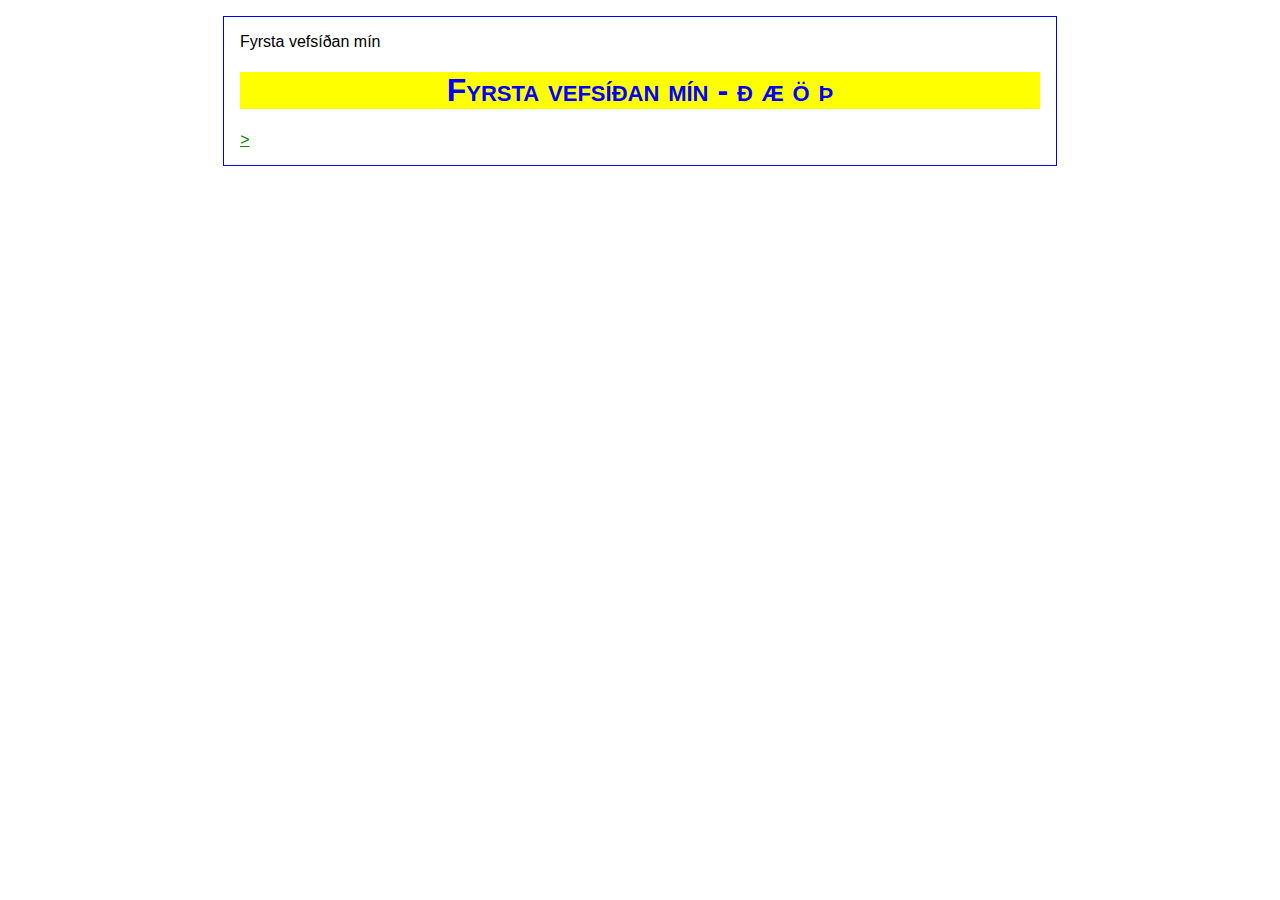
<file: docs/index.html>
<!DOCTYPE html>
<html>
<head>
	<meta charset="utf-8">
	<titleFyr>Fyrsta vefsíðan mín</title>
	<link rel="stylesheet" type="text/css" href="stilsida.css">
</head>
<body>
	<h1>Fyrsta vefsíðan mín - ð æ ö þ</h1>
</body>
	<a href="æ">
</html>>
</file>
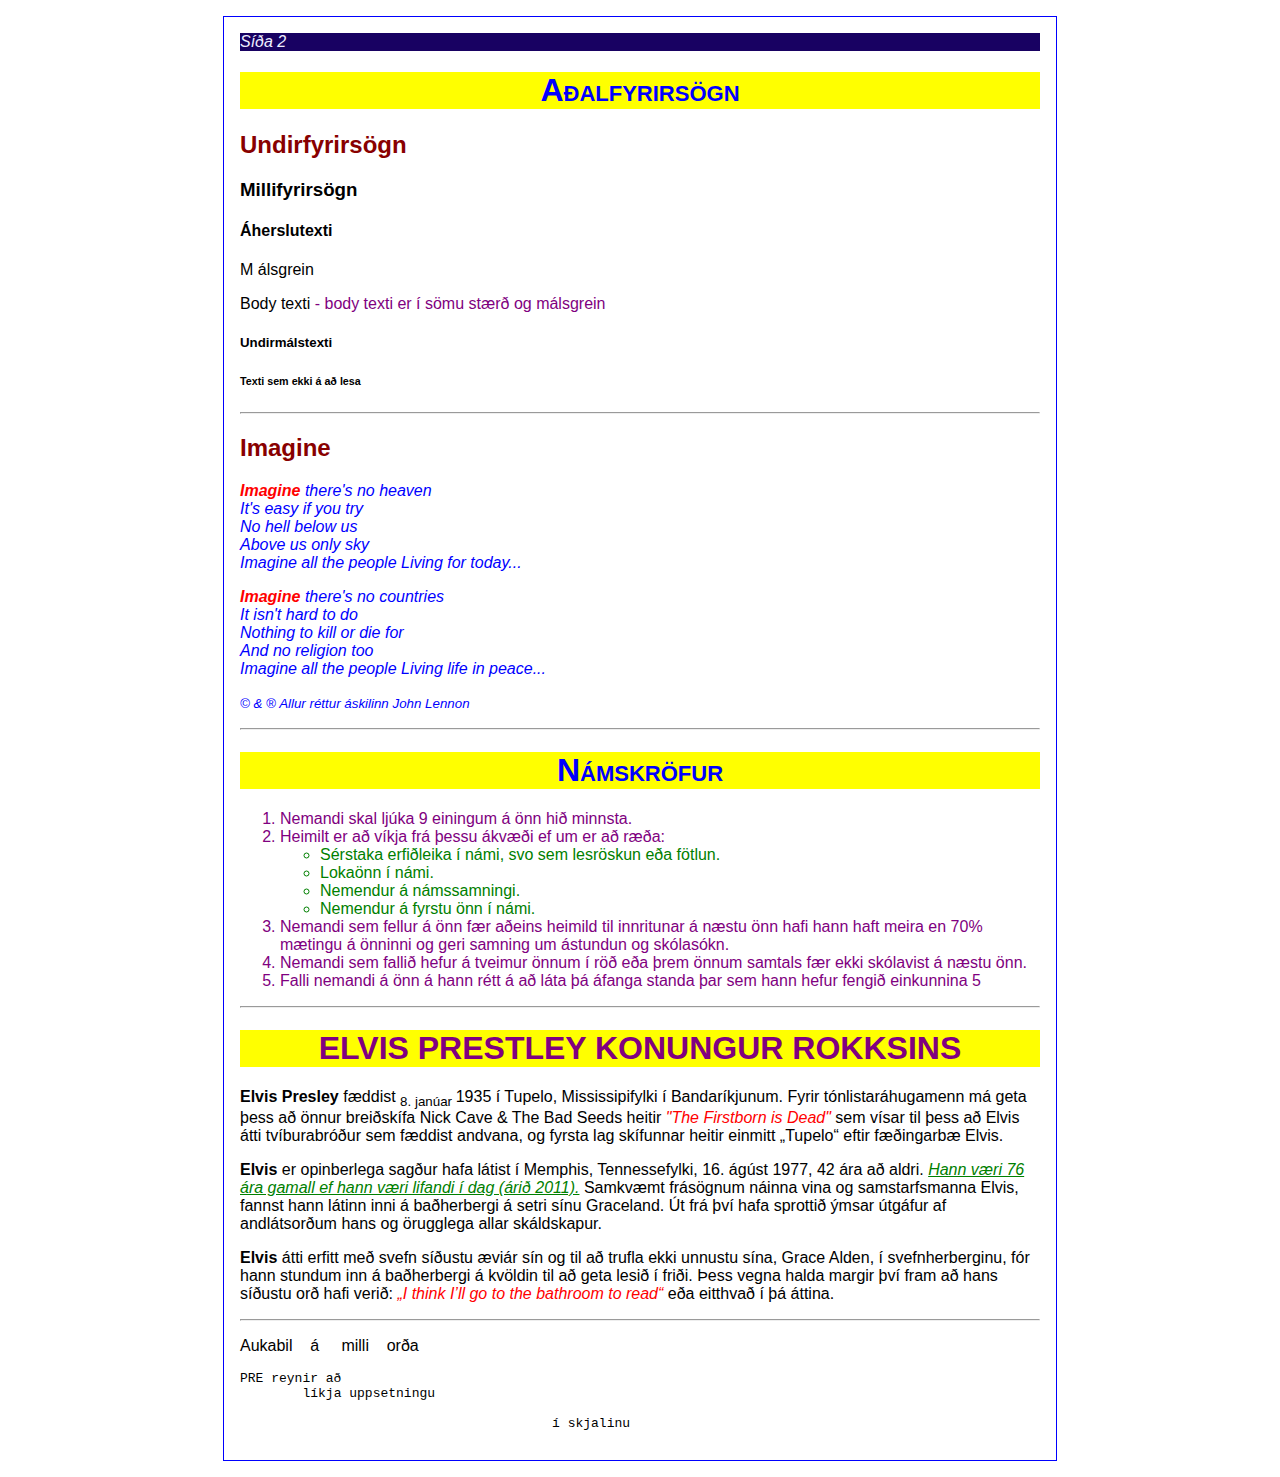
<file: docs/verk1.html>
<!DOCTYPE html>
<!-- saved from url=(0045)http://tsuts.tskoli.is/2t/gjg/vef1/verkefni1/ -->
<html><head><meta http-equiv="Content-Type" content="text/html; charset=UTF-8">
		<!-- universal type format fyrir íslenska stafi -->
		<title>Verkefni 1.2 CSS æfing</title>
		<link rel="stylesheet" href="stilsida.css"> <!-- stílsíða tengd við html síðuna -->
	</head>
	<body>
		<div class="menu">
			<a href="http://tsuts.tskoli.is/2t/gjg/vef1/verkefni1/sida2.html" title="Önnur vefsíða"> Síða 2 </a>
		</div>
		<h1>Aðalfyrirsögn</h1><!--aðalfyrirsögn-->
		<h2>Undirfyrirsögn</h2><!--undirfyrirsögn-->
		<h3>Millifyrirsögn</h3><!--millifyrirsögn-->
		<h4>Áherslutexti</h4><!--aðaláherslutexti = strong-->
		<p>M álsgrein</p><!--málsgrein-->
		   Body texti <span class="elvis">- body texti er í sömu stærð og málsgrein</span>
		<h5>Undirmálstexti</h5><!--0,75 af body stærð + bold-->
		<h6>Texti sem ekki á að lesa</h6><!--0,50 af body stærð + bold-->
		<hr><!-- línan gefur til kynna að annað umfjöllunarefni kemur næst -->
		<h2>Imagine</h2>
		<div class="lennon">
			<!-- þegar texti þarf að hafa ákveðna skiptingu milli lína þá notum við <br> tagið, ss í ljóðum. EKKI nota það til að ákveða línulengd t.d. á málsgreinum <p>. Við ákveðum breiddina(width) í stílsíðunni.-->
			<p><strong>Imagine</strong> there's no heaven <br>
			It's easy if you try <br>
			No hell below us <br>
			Above us only sky <br>
			Imagine all the people Living for today... </p>
			<p><strong>Imagine</strong> there's no countries <br>
			It isn't hard to do <br>
			Nothing to kill or die for <br>
			And no religion too <br>
			Imagine all the people Living life in peace...</p>
			<p><small>© &amp; ® Allur réttur áskilinn John Lennon</small></p>
		</div>
		<hr>
		<h1>Námskröfur</h1>
		<ol class="elvis"><!--ordered list -->
			<li> Nemandi skal ljúka 9 einingum á önn hið minnsta. </li>
			<li> Heimilt er að víkja frá þessu ákvæði ef um er að ræða: 
				<ul class="graenn"><!-- <ul> unordered list hreiðraður í <ol> lista -->
					<li>Sérstaka erfiðleika í námi, svo sem lesröskun eða fötlun. </li>
					<li>Lokaönn í námi. </li>
					<li>Nemendur á námssamningi. </li>
					<li>Nemendur á fyrstu önn í námi.</li>
				</ul> 
			</li>
			<li> Nemandi sem fellur á önn fær aðeins heimild til innritunar á næstu önn hafi hann haft meira en 70% mætingu á önninni og geri samning um ástundun og skólasókn. </li>
			<li> Nemandi sem fallið hefur á tveimur önnum í röð eða þrem önnum samtals fær ekki skólavist á næstu önn. </li>
			<li> Falli nemandi á önn á hann rétt á að láta þá áfanga standa þar sem hann hefur fengið einkunnina 5 </li>
		</ol>
		<hr>
		<h1 class="elvis">ELVIS PRESTLEY KONUNGUR ROKKSINS</h1>
		<div class="grein">
			<p><strong>Elvis Presley</strong> fæddist <sub>8. janúar </sub>1935 í Tupelo, Mississipifylki í Bandaríkjunum. Fyrir tónlistaráhugamenn má geta þess að önnur breiðskífa Nick Cave &amp; The Bad Seeds heitir<em> "The Firstborn is Dead" </em>sem vísar til þess að Elvis átti tvíburabróður sem fæddist andvana, og fyrsta lag skífunnar heitir einmitt „Tupelo“ eftir fæðingarbæ Elvis.
			</p><p><strong>Elvis</strong> er opinberlega sagður hafa látist í Memphis, Tennessefylki, 16. ágúst 1977, 42 ára að aldri. <a href="http://tsuts.tskoli.is/2t/gjg/vef1/verkefni1/sida2.html" title="fara á næstu síðu">Hann væri 76 ára gamall ef hann væri lifandi í dag (árið 2011).</a> Samkvæmt frásögnum náinna vina og samstarfsmanna Elvis, fannst hann látinn inni á baðherbergi á setri sínu Graceland. Út frá því hafa sprottið ýmsar útgáfur af andlátsorðum hans og örugglega allar skáldskapur.
			</p><p><strong>Elvis</strong>  átti erfitt með svefn síðustu æviár sín og til að trufla ekki unnustu sína, Grace Alden, í svefnherberginu, fór hann stundum inn á baðherbergi á kvöldin til að geta lesið í friði. Þess vegna halda margir því fram að hans síðustu orð hafi verið: <em>„I think I’ll go to the bathroom to read“</em> eða eitthvað í þá áttina.
			</p>
		</div><!--end of grein-->
		<hr>
		<p>Aukabil &nbsp; &nbsp;á &nbsp; &nbsp; milli &nbsp; &nbsp;orða</p>
		<pre>PRE reynir að 
	líkja uppsetningu 

					í skjalinu</pre>
	
</body></html>
</file>
<file: docs/stilsida.css>
body {
	max-width: 50em; /*1em = 16px. 50em = 800px retina skjár: 50em = 1600px*/
	font-family: "Trebuchet MS", helvetica, arial, sans-serif;
	margin: 1em auto; /* 1em = 16px 1em top+bottom - left+right*/
	padding: 1em; 
	border: 1px solid blue;
/*	background-color: black;
	color:white; */
}
h1 {
	color:blue;
	text-align: center;
	font-variant: small-caps;
	background-color: yellow; 
}
h2 {
	color: #800; /* #88 00 00  = RGB rgb(128, 0, 0) */
}
a {
	color: green;
	font-style: italic;
}
a:hover {
	background: yellow;
}
.menu {
	background-color: #180162;
}
.menu a {
	display: block;
	color: #eef;
	text-decoration: none;
}
.menu a:hover {
	background-color: #f00;
}
.menu a:active{
	background-color: #ff0;
}
.graenn{
	color: green;
}
.lennon p {
	color: blue;
	font-style: italic;

}
.lennon strong {
	color: red;
} 
.elvis {
	color: purple;
}
em {
	color: red;
}
.centre {
	text-align: center;
}
</file>
